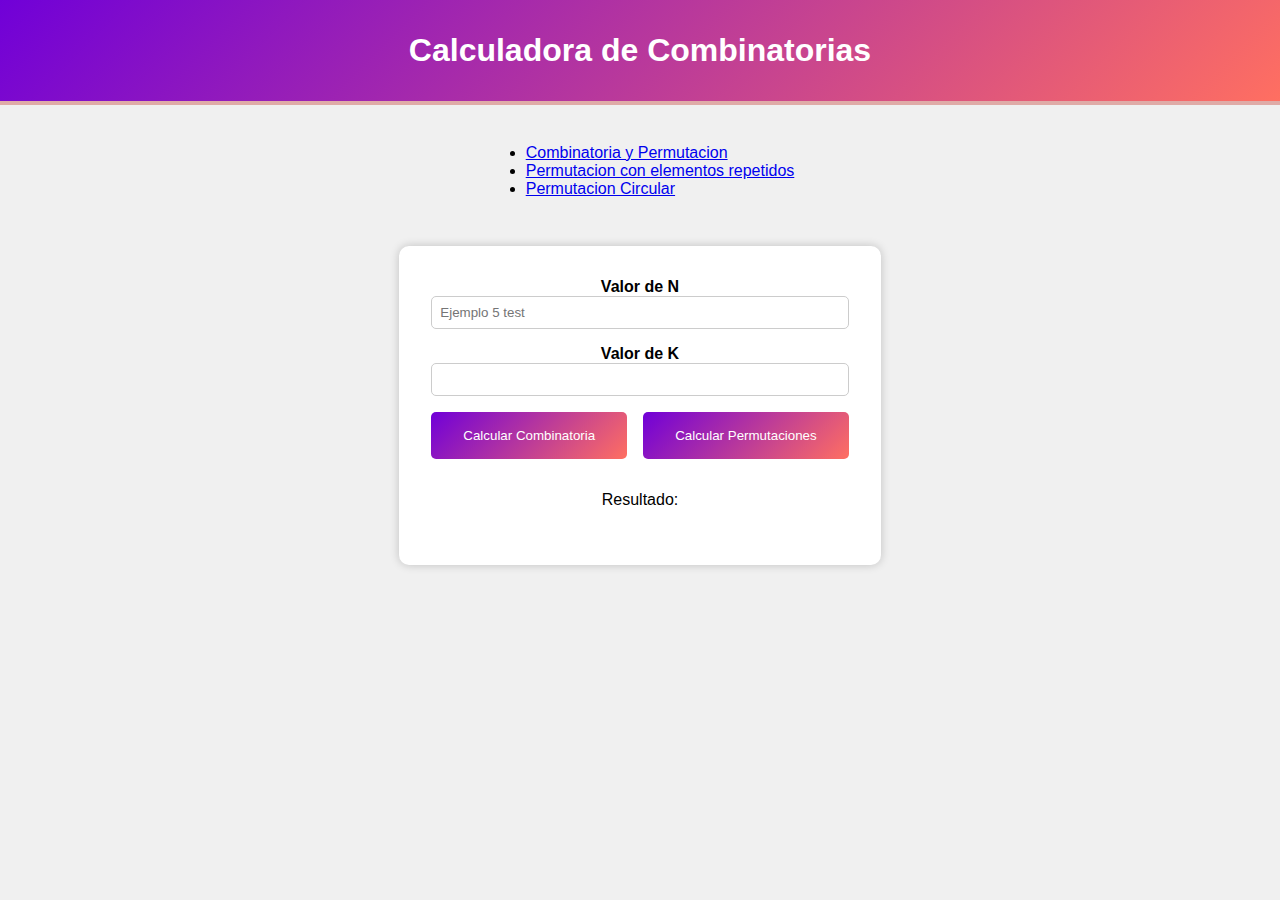
<file: index.html>
<!DOCTYPE html>
<html lang="en">

<head>
    <link rel="stylesheet" href="style.css">
    <link href="https://cdn.jsdelivr.net/npm/bootstrap@5.3.2/dist/css/bootstrap.min.css" rel="stylesheet"
        integrity="sha384-T3c6CoIi6uLrA9TneNEoa7RxnatzjcDSCmG1MXxSR1GAsXEV/Dwwykc2MPK8M2HN" crossorigin="anonymous">
    <script src="scriptStandarCyP.js"></script>
    <meta charset="UTF-8">
    <meta name="viewport" content="width=device-width, initial-scale=1.0">
    <title>Combinatorias</title>
</head>

<body>
    <header>
        <h1>Calculadora de Combinatorias</h1>
    </header>
    <main>
        <div class="tabs">
            <ul class="nav nav-pills">
                <li class="nav-item">
                    <a class="nav-link active" aria-current="page" href="index.html">Combinatoria y Permutacion</a>
                </li>
                <li class="nav-item">
                    <a class="nav-link" href="pmrepetido.html">Permutacion con elementos repetidos</a>
                </li>
                <li class="nav-item">
                    <a class="nav-link" href="pmcircular.html">Permutacion Circular</a>
                </li>
            </ul>
        </div>
        <div class="calculator">
            <form>
                <div class="input-container">
                    <label for="n">Valor de N</label>
                    <input type="number" id="n" placeholder="Ejemplo 5 test">
                </div>
                <div class="input-container">
                    <label for="k">Valor de K</label>
                    <input type="number" id="k">
                </div>
                <div class="btn-container">
                    <button id="btn-combine" class="btn" type="button">Calcular Combinatoria</button>
                    <button id="btn-permutate" class="btn" type="button">Calcular Permutaciones</button>
                </div>
            </form>
            <div class="result">
                <p>Resultado:</p>
                <p id="calc-result"></p>
            </div>
        </div>
    </main>
</body>

</html>
</file>
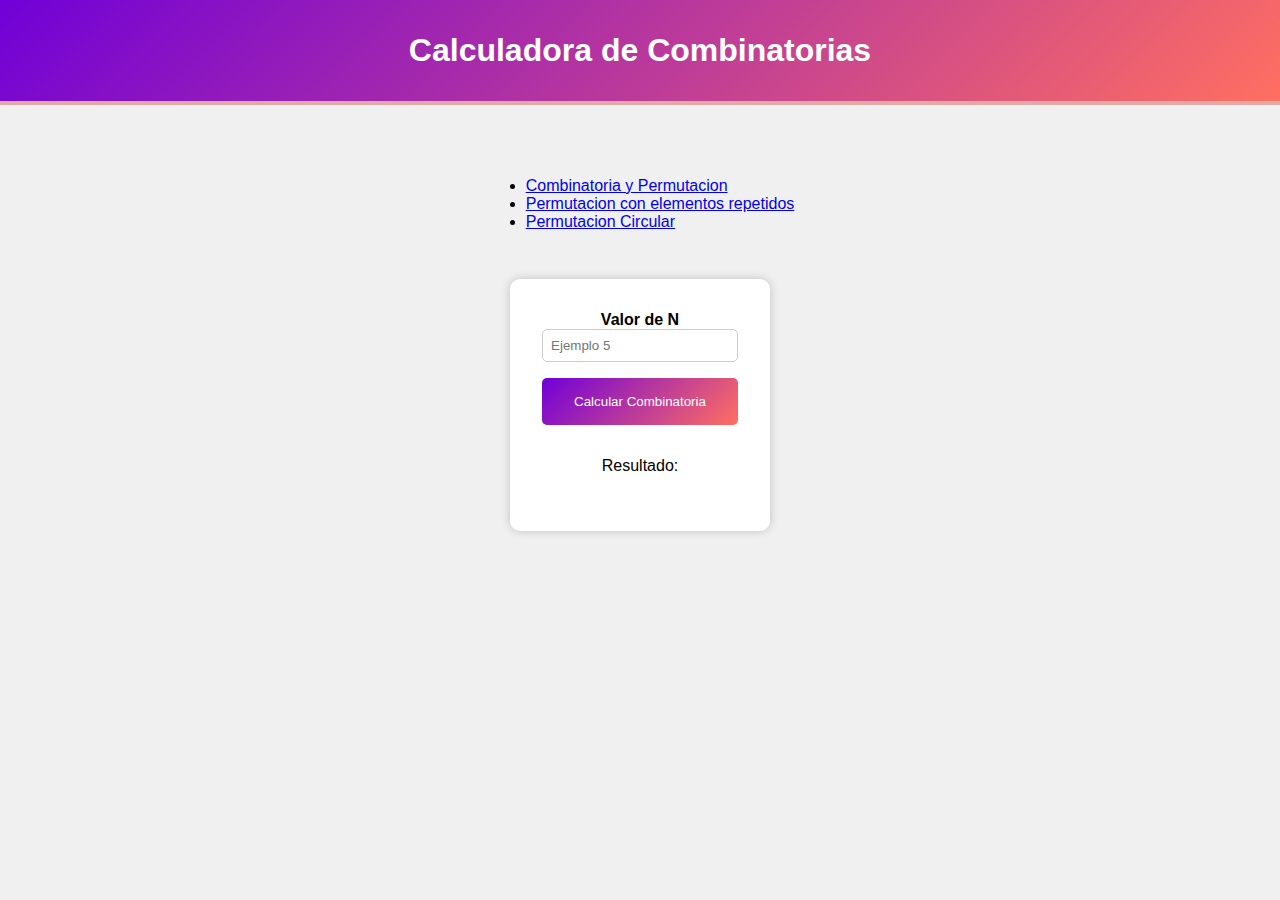
<file: pmcircular.html>
<!DOCTYPE html>
<html lang="en">
<head>
    <link rel="stylesheet" href="style.css">
    <link href="https://cdn.jsdelivr.net/npm/bootstrap@5.3.2/dist/css/bootstrap.min.css" rel="stylesheet" integrity="sha384-T3c6CoIi6uLrA9TneNEoa7RxnatzjcDSCmG1MXxSR1GAsXEV/Dwwykc2MPK8M2HN" crossorigin="anonymous">
    <script src="scriptCircular.js"></script>
    <meta charset="UTF-8">
    <meta name="viewport" content="width=device-width, initial-scale=1.0">
    <title>Combinatorias</title>
</head>
<body>
    <header>
        <h1>Calculadora de Combinatorias</h1>
    </header>
    <main>
        <div class="tabs">
            <ul class="nav nav-pills">
                <li class="nav-item">
                  <a class="nav-link " aria-current="page" href="index.html">Combinatoria y Permutacion</a>
                </li>
                <li class="nav-item">
                  <a class="nav-link" href="pmrepetido.html">Permutacion con elementos repetidos</a>
                </li>
                <li class="nav-item">
                  <a class="nav-link active" href="pmcircular.html">Permutacion Circular</a>
                </li>
              </ul>
        </div>
        <div class="calculator">
            <form>
                <div class="input-container">
                    <label for="n">Valor de N</label>
                    <input type="number" id="n" placeholder="Ejemplo 5">
                </div>
                <div class="btn-container">
                    <button id="btn-pmcircular" class="btn" type="button">Calcular Combinatoria</button>
                </div>
            </form>
            <div class="result">
                <p>Resultado:</p>
                <p id="calc-result"></p>
            </div>
        </div>
    </main>
</body>
</html>
</file>
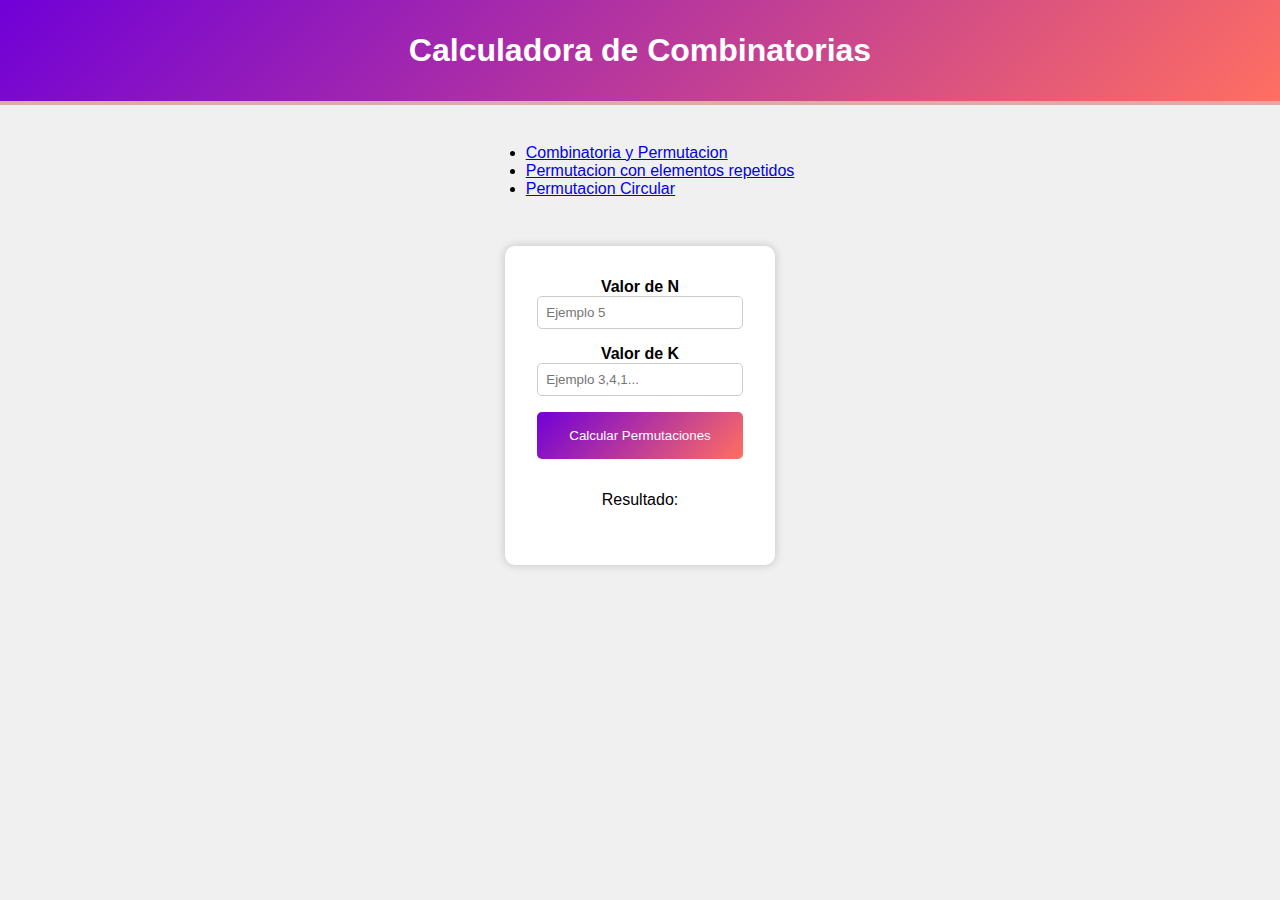
<file: pmrepetido.html>
<!DOCTYPE html>
<html lang="en">
<head>
    <link rel="stylesheet" href="style.css">
    <link href="https://cdn.jsdelivr.net/npm/bootstrap@5.3.2/dist/css/bootstrap.min.css" rel="stylesheet" integrity="sha384-T3c6CoIi6uLrA9TneNEoa7RxnatzjcDSCmG1MXxSR1GAsXEV/Dwwykc2MPK8M2HN" crossorigin="anonymous">
    <script src="scriptPMRepetido.js"></script>
    <meta charset="UTF-8">
    <meta name="viewport" content="width=device-width, initial-scale=1.0">
    <title>Combinatorias</title>
</head>
<body>
    <header>
        <h1>Calculadora de Combinatorias</h1>
    </header>
    <main>
        <div class="tabs">
            <ul class="nav nav-pills">
                <li class="nav-item">
                  <a class="nav-link " aria-current="page" href="index.html">Combinatoria y Permutacion</a>
                </li>
                <li class="nav-item">
                  <a class="nav-link active" href="pmrepetido.html">Permutacion con elementos repetidos</a>
                </li>
                <li class="nav-item">
                  <a class="nav-link" href="pmcircular.html">Permutacion Circular</a>
                </li>
              </ul>
        </div>
        <div class="calculator">
            <form>
                <div class="input-container">
                    <label for="n">Valor de N</label>
                    <input type="number" id="n" placeholder="Ejemplo 5">
                </div>
                <div class="input-container">
                    <label for="k">Valor de K</label>
                    <input type="text" id="k" placeholder="Ejemplo 3,4,1...">
                </div>
                <div class="btn-container">
                    <button id="btn-permutate" class="btn" type="button">Calcular Permutaciones</button>                    
                </div>
            </form>
            <div class="result">
                <p>Resultado:</p>
                <p id="calc-result"></p>
            </div>
        </div>
    </main>
</body>
</html>
</file>
<file: style.css>
body {
    margin: 0;
    font-family: Arial, sans-serif;
    background-color: #f0f0f0;
}

header {
    text-align: center;
    background: linear-gradient(135deg, #7000d8, #FF6F61);
    color: white;
    padding: 2rem 0;
    border-bottom: 4px solid #dfaba7;
}

h1 {
    margin: 0;
    font-size: 2rem;
}

main {
    display: flex;
    flex-direction: column;
    justify-content: center;
    align-items: center;
    height: 50vh;
}

.tabs {
    margin-top: 2rem;
}

.calculator {
    background-color: white;
    border-radius: 10px;
    box-shadow: 0 0 10px rgba(0, 0, 0, 0.2);
    padding: 2rem;
    text-align: center;
    margin-top: 2rem; /* Ajuste para elevar el div "calculator" */
}

form {
    display: flex;
    flex-direction: column;
    gap: 1rem;
}

.input-container {
    display: flex;
    flex-direction: column;
}

label {
    font-weight: bold;
}

input {
    padding: 0.5rem;
    border: 1px solid #ccc;
    border-radius: 5px;
}

.btn-container {
    display: flex;
    gap: 1rem;
    justify-content: center;
}

.btn {
    background: linear-gradient(135deg, #7000d8, #FF6F61);
    color: white;
    padding: 1rem 2rem;
    border: none;
    border-radius: 5px;
    cursor: pointer;
}

.result {
    margin-top: 2rem;
}

#calc-result {
    font-size: 1.5rem;
    font-weight: bold;
}
</file>
